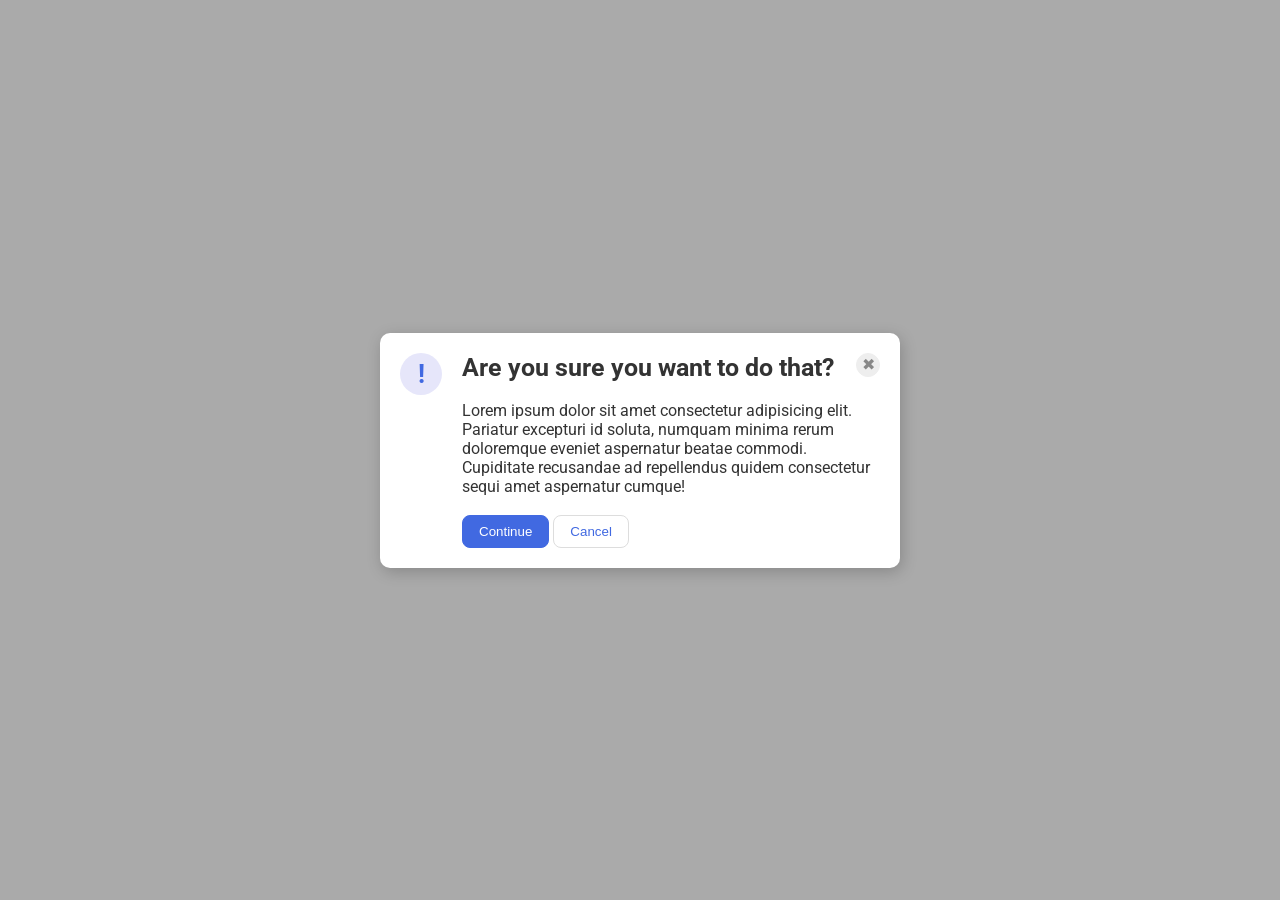
<file: foundations/flex/05-flex-modal/index.html>
<!DOCTYPE html>
<html lang="en">
  <head>
    <meta charset="UTF-8">
    <meta http-equiv="X-UA-Compatible" content="IE=edge">
    <meta name="viewport" content="width=device-width, initial-scale=1.0">
    <link rel="stylesheet" href="style.css">
    <title>Modal</title>
  </head>
  <body>
    <div class="modal">
      <div class="icon">!</div>
      <div>

        <div style="display: flex; justify-content: space-between;">
          <div class="header" style="font-weight: bold; font-size: 25px;">Are you sure you want to do that?</div>
          <button class="close-button">✖</button>
        </div>
        <br>
        <div class="text">Lorem ipsum dolor sit amet consectetur adipisicing elit. Pariatur excepturi id soluta, numquam minima rerum doloremque eveniet aspernatur beatae commodi. Cupiditate recusandae ad repellendus quidem consectetur sequi amet aspernatur cumque!</div>
        <br>
        <button class="continue">Continue</button>
        <button class="cancel">Cancel</button>

      </div>
    </div>
  </body>
</html>
</file>
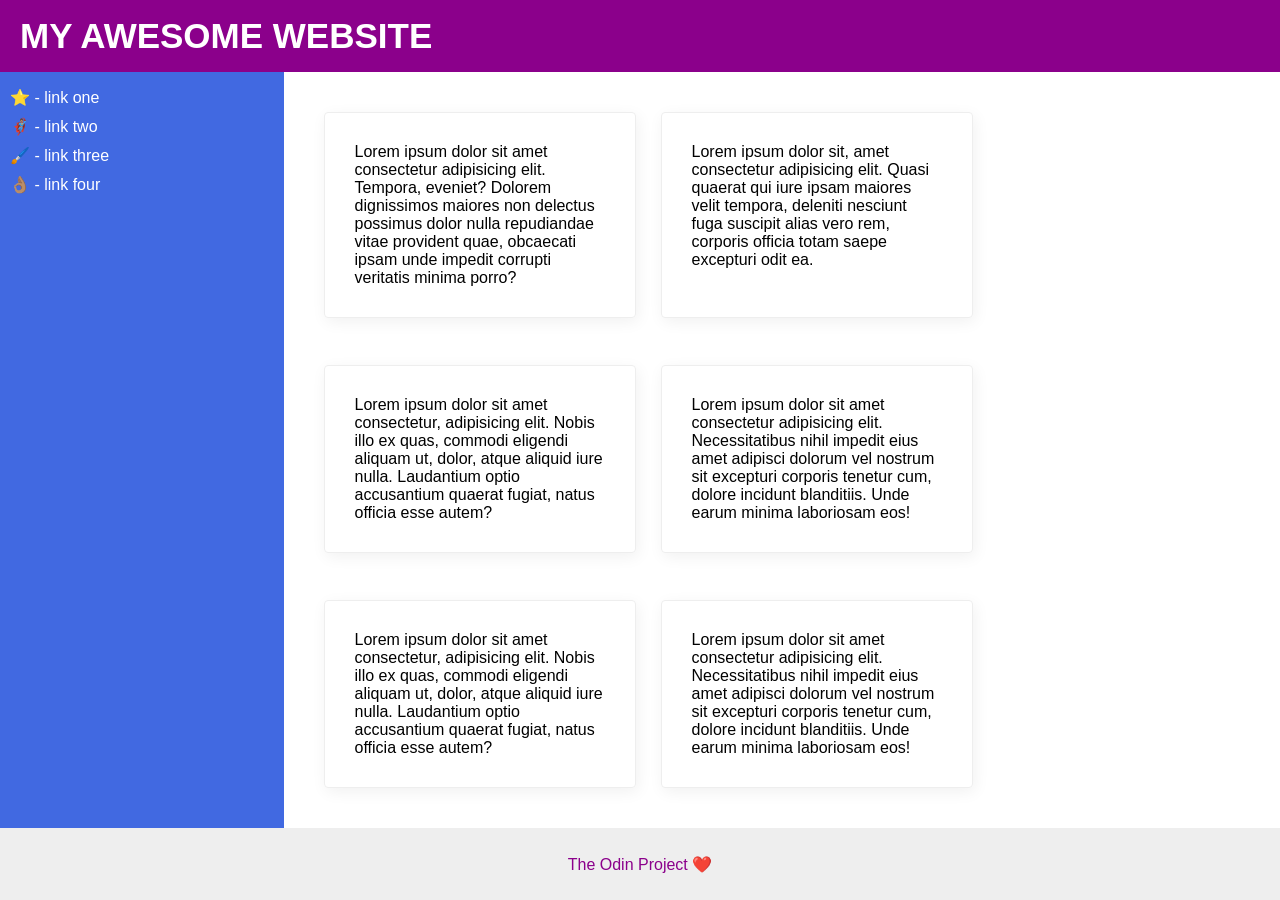
<file: foundations/flex/07-flex-layout-2/index.html>
<!DOCTYPE html>
<html lang="en">
  <head>
    <meta charset="UTF-8">
    <meta http-equiv="X-UA-Compatible" content="IE=edge">
    <meta name="viewport" content="width=device-width, initial-scale=1.0">
    <title>The Holy Grail</title>
    <link rel="stylesheet" href="style.css">
  </head>
  <body>
    <div class="header">
      MY AWESOME WEBSITE
    </div>
    
    <div class="content">

      <div class="sidebar">
        <ul>
          <li><a href="#">⭐ - link one</a></li>
          <li><a href="#">🦸🏽‍♂️ - link two</a></li>
          <li><a href="#">🖌️ - link three</a></li>
          <li><a href="#">👌🏽 - link four</a></li>
        </ul>
      </div>
  
      <div class="cards">

        <div class="card">Lorem ipsum dolor sit amet consectetur adipisicing elit. Tempora, eveniet? Dolorem dignissimos maiores non delectus possimus dolor nulla repudiandae vitae provident quae, obcaecati ipsam unde impedit corrupti veritatis minima porro?</div>
        <div class="card">Lorem ipsum dolor sit, amet consectetur adipisicing elit. Quasi quaerat qui iure ipsam maiores velit tempora, deleniti nesciunt fuga suscipit alias vero rem, corporis officia totam saepe excepturi odit ea.</div>
        <div class="card">Lorem ipsum dolor sit amet consectetur, adipisicing elit. Nobis illo ex quas, commodi eligendi aliquam ut, dolor, atque aliquid iure nulla. Laudantium optio accusantium quaerat fugiat, natus officia esse autem?</div>
        <div class="card">Lorem ipsum dolor sit amet consectetur adipisicing elit. Necessitatibus nihil impedit eius amet adipisci dolorum vel nostrum sit excepturi corporis tenetur cum, dolore incidunt blanditiis. Unde earum minima laboriosam eos!</div>
        <div class="card">Lorem ipsum dolor sit amet consectetur, adipisicing elit. Nobis illo ex quas, commodi eligendi aliquam ut, dolor, atque aliquid iure nulla. Laudantium optio accusantium quaerat fugiat, natus officia esse autem?</div>
        <div class="card">Lorem ipsum dolor sit amet consectetur adipisicing elit. Necessitatibus nihil impedit eius amet adipisci dolorum vel nostrum sit excepturi corporis tenetur cum, dolore incidunt blanditiis. Unde earum minima laboriosam eos!</div>
        
      </div>
      
    </div>
    <div class="footer">
      The Odin Project ❤️
    </div>
  </body>
</html>
</file>
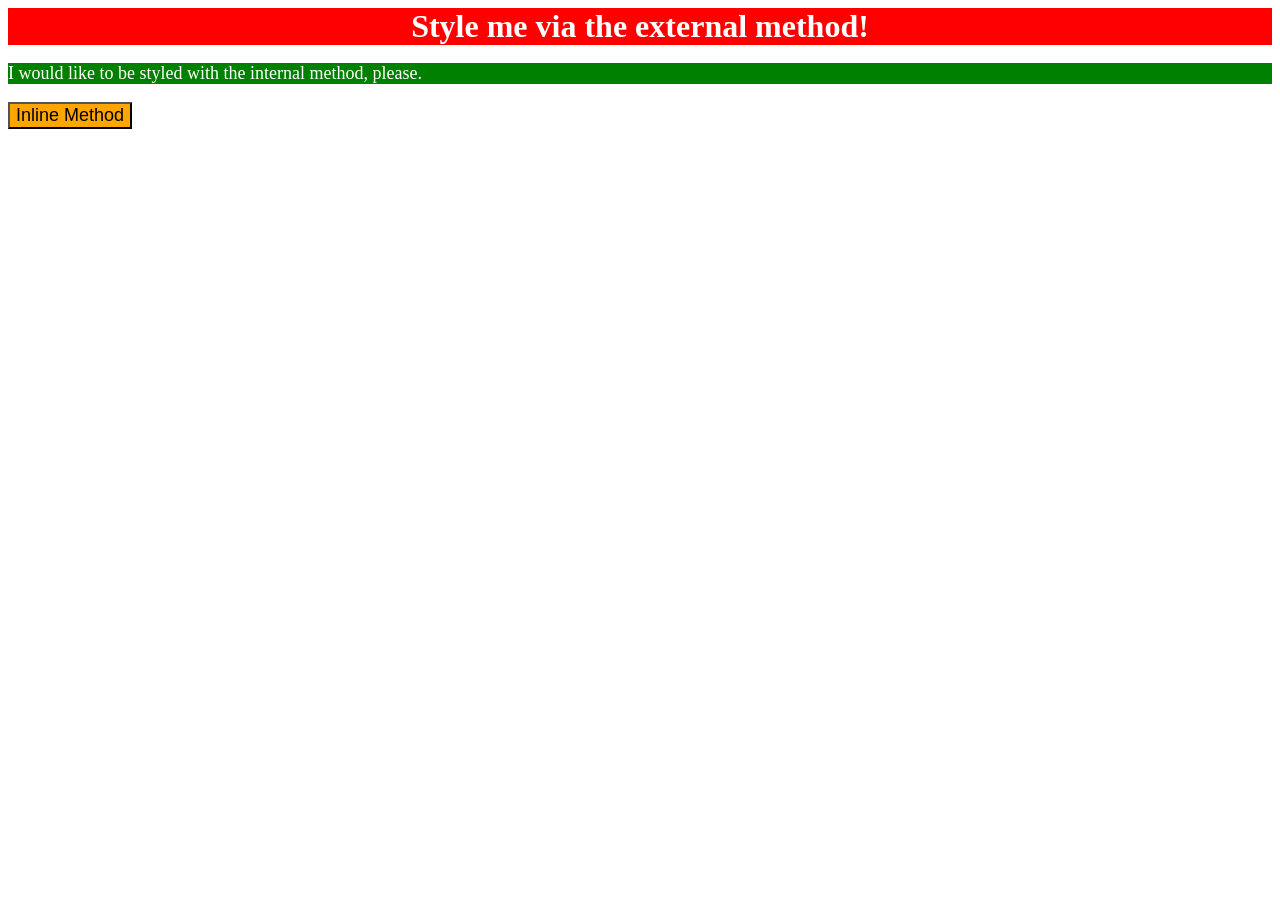
<file: foundations/intro-to-css/01-css-methods/index.html>
<!DOCTYPE html>
<html lang="en">
  <head>
    <meta charset="UTF-8">
    <meta http-equiv="X-UA-Compatible" content="IE=edge">
    <meta name="viewport" content="width=device-width, initial-scale=1.0">
    <title>Methods for Adding CSS</title>
    <link rel="stylesheet" href="styles.css">
    <style>
      p{
        background-color: green;
        color: white;
        font-size: 18px;
      }
    </style>
  </head>
  <body>
    <div>Style me via the external method!</div>
    <p>I would like to be styled with the internal method, please.</p>
    <button style="background-color: orange; font-size: 18px;">Inline Method</button>
  </body>
</html>
</file>
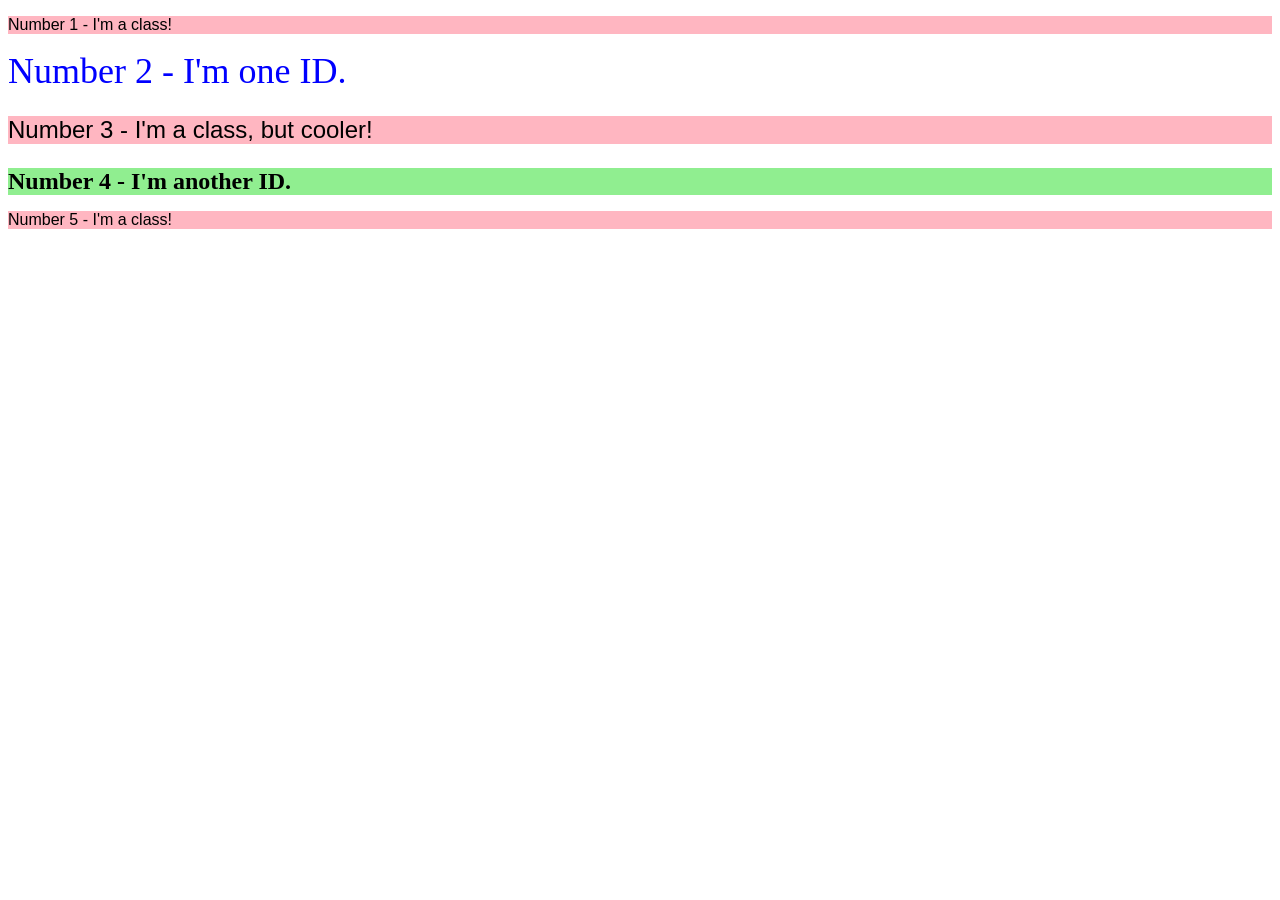
<file: foundations/intro-to-css/02-class-id-selectors/index.html>
<!DOCTYPE html>
<html lang="en">
  <head>
    <meta charset="UTF-8">
    <meta http-equiv="X-UA-Compatible" content="IE=edge">
    <meta name="viewport" content="width=device-width, initial-scale=1.0">
    <title>Class and ID Selectors</title>
    <link rel="stylesheet" href="style.css">
  </head>
  <body>
    <p>Number 1 - I'm a class!</p>
    <div id="two">Number 2 - I'm one ID.</div>
    <p id="three">Number 3 - I'm a class, but cooler!</p>
    <div id="four">Number 4 - I'm another ID.</div>
    <p>Number 5 - I'm a class!</p>
  </body>
</html>
</file>
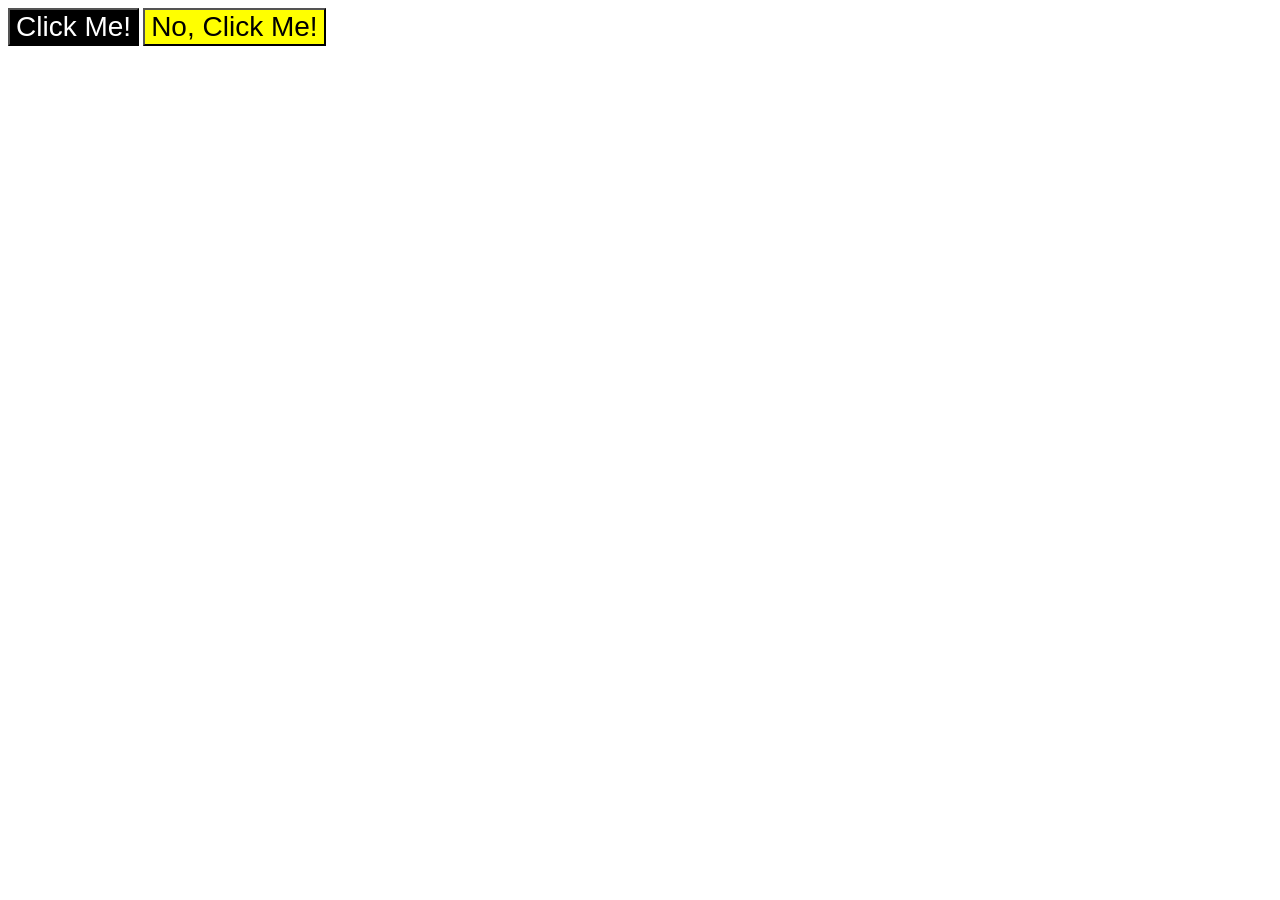
<file: foundations/intro-to-css/03-grouping-selectors/index.html>
<!DOCTYPE html>
<html lang="en">
  <head>
    <meta charset="UTF-8">
    <meta http-equiv="X-UA-Compatible" content="IE=edge">
    <meta name="viewport" content="width=device-width, initial-scale=1.0">
    <title>Grouping Selectors</title>
    <link rel="stylesheet" href="style.css">
  </head>
  <body>
    <button class="first">Click Me!</button>
    <button class="second">No, Click Me!</button>
  </body>
</html>
</file>
<file: foundations/flex/05-flex-modal/style.css>
@import url('https://fonts.googleapis.com/css2?family=Roboto:wght@400;700&display=swap');

html, body {
  height: 100%;
}

body {
  font-family: Roboto, sans-serif;
  margin: 0;
  background: #aaa;
  color: #333;
  /* I'll give you this one for free lol */
  display: flex;
  align-items: center;
  justify-content: center;
}

.modal {
  display: flex;
  /* gap: 20px; */
  justify-content: space-between;
  padding: 20px;


  background: white;
  width: 480px;
  border-radius: 10px;
  box-shadow: 2px 4px 16px rgba(0,0,0,.2);
}

.icon {
  flex-shrink: 0;
  margin-right: 20px;
  /* width: 70px; */

  color: royalblue;
  font-size: 26px;
  font-weight: 700;
  background: lavender;
  width: 42px;
  height: 42px;
  border-radius: 50%;
  display: flex;
  align-items: center;
  justify-content: center;
}

.close-button {
  background: #eee;
  border-radius: 50%;
  color: #888;
  font-weight: 400;
  font-size: 16px;
  height: 24px;
  width: 24px;
  display: flex;
  align-items: center;
  justify-content: center;
  border: 1px solid #eee;
  padding: 0;
}

button {
  cursor: pointer;
  padding: 8px 16px;
  border-radius: 8px;
}

button.continue {
  background: royalblue;
  border: 1px solid royalblue;
  color: white;
}

button.cancel {
  background: white;
  border: 1px solid #ddd;
  color: royalblue;
}
</file>
<file: foundations/flex/07-flex-layout-2/style.css>
body {
  display: flex;
  flex-direction: column;

  font-family: -apple-system, BlinkMacSystemFont, 'Segoe UI', Roboto, Oxygen, Ubuntu, Cantarell, 'Open Sans', 'Helvetica Neue', sans-serif;
  margin: 0;
  min-height: 100vh;
}

.content{
  flex: 1 0 auto;
  display: flex;
}
.content .cards{
  align-items: stretch ;
  align-content: space-between;
  padding: 40px;
  gap: 25px;
  display: flex;
  flex-wrap: wrap;
}

.header {
  display: flex;
  justify-content: flex-start;
  align-items: center;
  font-weight: bolder;
  padding-left: 20px;
  font-size: 35px;

  height: 72px;
  background: darkmagenta;
  color: white;
}

.footer {
  display: flex;
  align-items: center;
  justify-content: center;
  height: 72px;
  background: #eee;
  color: darkmagenta;
}

.sidebar {
  width: 400px;
  padding-right: 100px;
  background: royalblue;
  /* box-sizing: border-box; */
}
.sidebar ul{
  gap: 10px;
  padding-left: 10px;
  display: flex;
  flex-direction: column;
  align-items: stretch;
  list-style-type: none;
}
.sidebar ul li{
  flex-shrink: 0;
}
.sidebar ul li a{
  /* padding-right: 50px; */

  color: white;
  text-decoration: none;
}

.card {
  width: 250px;
  padding: 30px;

  border: 1px solid #eee;
  box-shadow: 2px 4px 16px rgba(0,0,0,.06);
  border-radius: 4px;
}
</file>
<file: foundations/intro-to-css/01-css-methods/styles.css>
div{
    color: white;
    background-color: red;
    font-size: 32px;
    text-align: center;
    font-weight: bold;
}
</file>
<file: foundations/intro-to-css/02-class-id-selectors/style.css>
/* Add CSS Styling */
p{
    background-color: lightpink;
    font-family: Verdana, Geneva, Tahoma, sans-serif;
}
#two{
    font-size: 36px;
    color: blue;
}
#three, #four{
    font-size: 24px;
}
#four{
    background-color: lightgreen;
    font-weight: bold;
}
</file>
<file: foundations/intro-to-css/03-grouping-selectors/style.css>
/* Add CSS Styling */
.first,.second{
    font-size: 28px;
    font-family: Arial, Helvetica, sans-serif , 'Times New Roman', Times, serif, sans-serif;
}
.first{
    background-color: black;
    color: white;
}.second{
    background-color: yellow;
}
</file>
